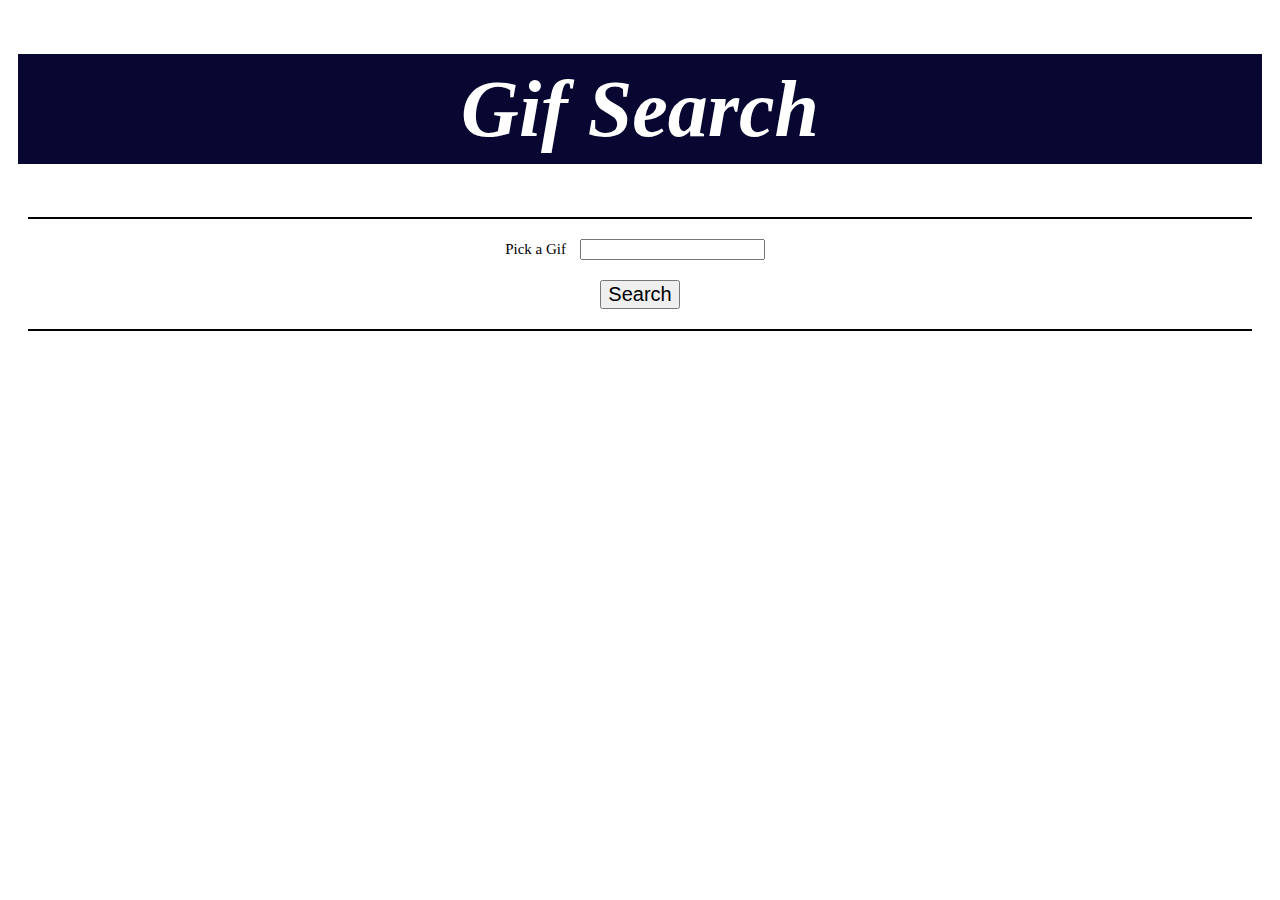
<file: home.html>
<!DOCTYPE html>
<html lang="en">

<head>
    <meta charset="UTF-8">
    <meta name="viewport" content="width=device-width, initial-scale=1.0">
    <meta http-equiv="X-UA-Compatible" content="ie=edge">
    <title>Giphy-Api</title>
    <link rel="stylesheet" href="https://maxcdn.bootstrapcdn.com/bootstrap/3.3.6/css/bootstrap.min.css" integrity="sha384-1q8mTJOASx8j1Au+a5WDVnPi2lkFfwwEAa8hDDdjZlpLegxhjVME1fgjWPGmkzs7"
        crossorigin="anonymous">

    <link rel="stylesheet" type="text/css" href="assets/style.css">


</head>

<body>

    <div class="container">
        <h1>Gif Search</h1>

        <!-- <div id="stickers-view"></div>

        <div id="buttons-view"></div> -->

        <div id="buttons-view"></div>

        <form id="sticker-form">
            <label for="sticker-input">Pick a Gif</label>
            <input type="text" id="sticker-input">
            <br>

            <!-- Button triggers new sticker to be added -->
            <input id="add-sticker" type="button" value="Search" .onclick="clearSearch()">


        </form>

        <div id="stickers-view"></div>

    </div>

    <script src="https://code.jquery.com/jquery-3.3.1.js" integrity="sha256-2Kok7MbOyxpgUVvAk/HJ2jigOSYS2auK4Pfzbm7uH60=" crossorigin="anonymous"></script>

    <script src="assets/javascript/apps.js"></script>


</body>

</html>
</file>
<file: assets/style.css>
button,
        div,
        form,
        input {
            margin: 10px;
        }

        h1 {
            text-align: center;
            background-color: rgb(7, 7, 49);
            color: white;
            height: 100px;
            padding-top: 10px;
            font-family: 'Times New Roman', Times, serif;
            font-style: oblique;
            font-size: 80px;
        }

        form {
            /* margin-left: 100px; */
            text-align: center;
            font-size: 15px;

        }

        #buttons-view {
            text-align: center;
        }

        .container>div {
            background-color: rgba(255, 255, 255, 0.8);
            border: 1px solid black;
            text-align: center;
            font-size: 30px; 
        
        }
        
        /* sticker buttons */
        .sticker-btn{
            font-size: 20px;
            background-color: lightgrey;

        }
        /* submit button */
        #add-sticker{
            font-size: 20px;

        }
        #stickers-view {
            font-size: 20px;
        }
</file>
